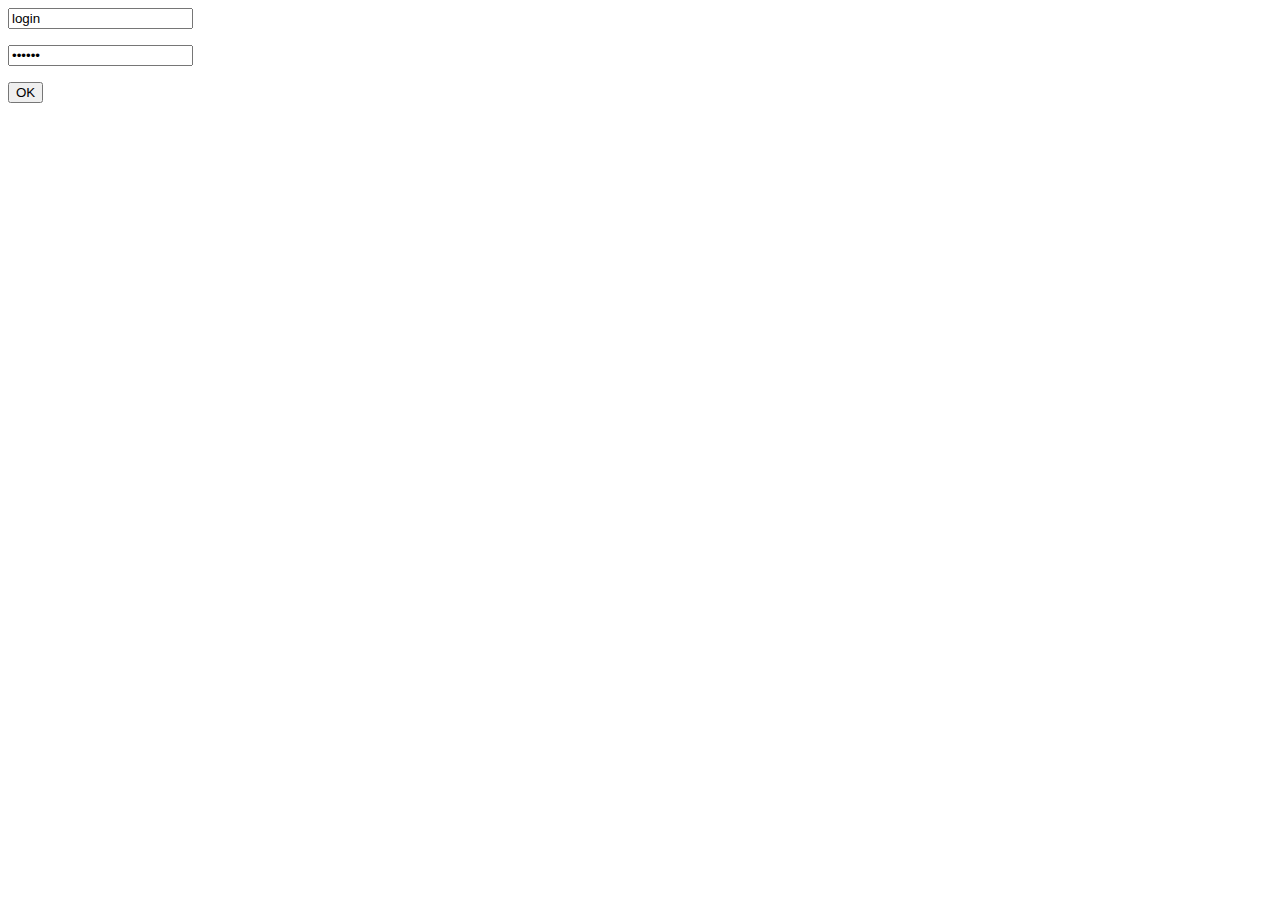
<file: create.html>
<html><body>
	<form action="create.php" method="post">
		<p><input type="text" name="login" value="login"></p>
		<p><input type="password" name="passwd" value="passwd"></p>
		<p><input type="submit" name="submit" value="OK"></p>
	</form>
	</body></html>
</file>
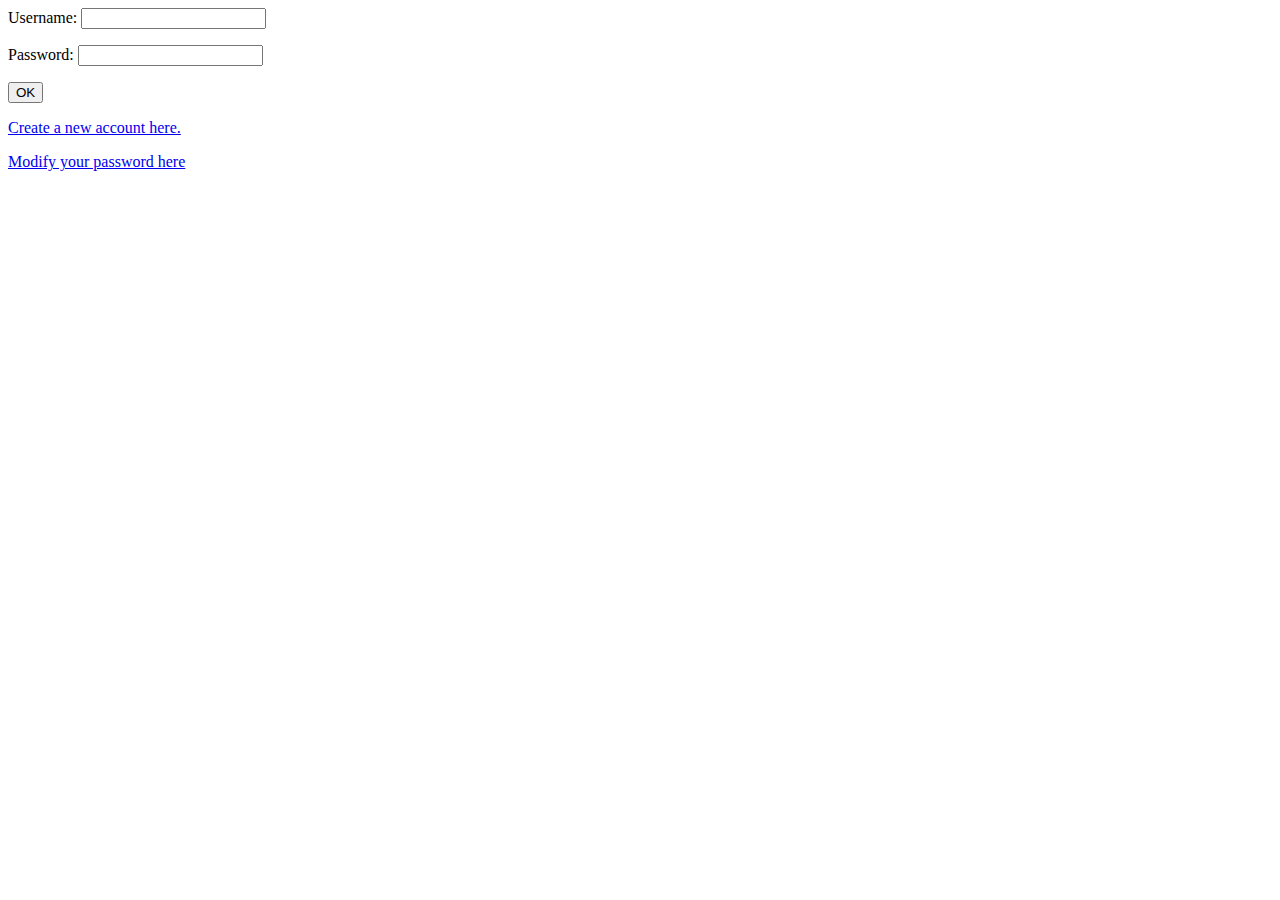
<file: login.html>
<html>
	<head>
		<style>
		</style>
	</head>
<body>
	<form action="login.php" method="post">
		<p>Username: <input type="text" name="login"></p>
		<p>Password: <input type="password" name="passwd"></p>
		<p><input type="submit" name="submit" value="OK"></p>
	</form>
	<p><a href="create.html">Create a new account here.</a></p>
	<p><a href="modify.html">Modify your password here</a></p>
</body></html>
</file>
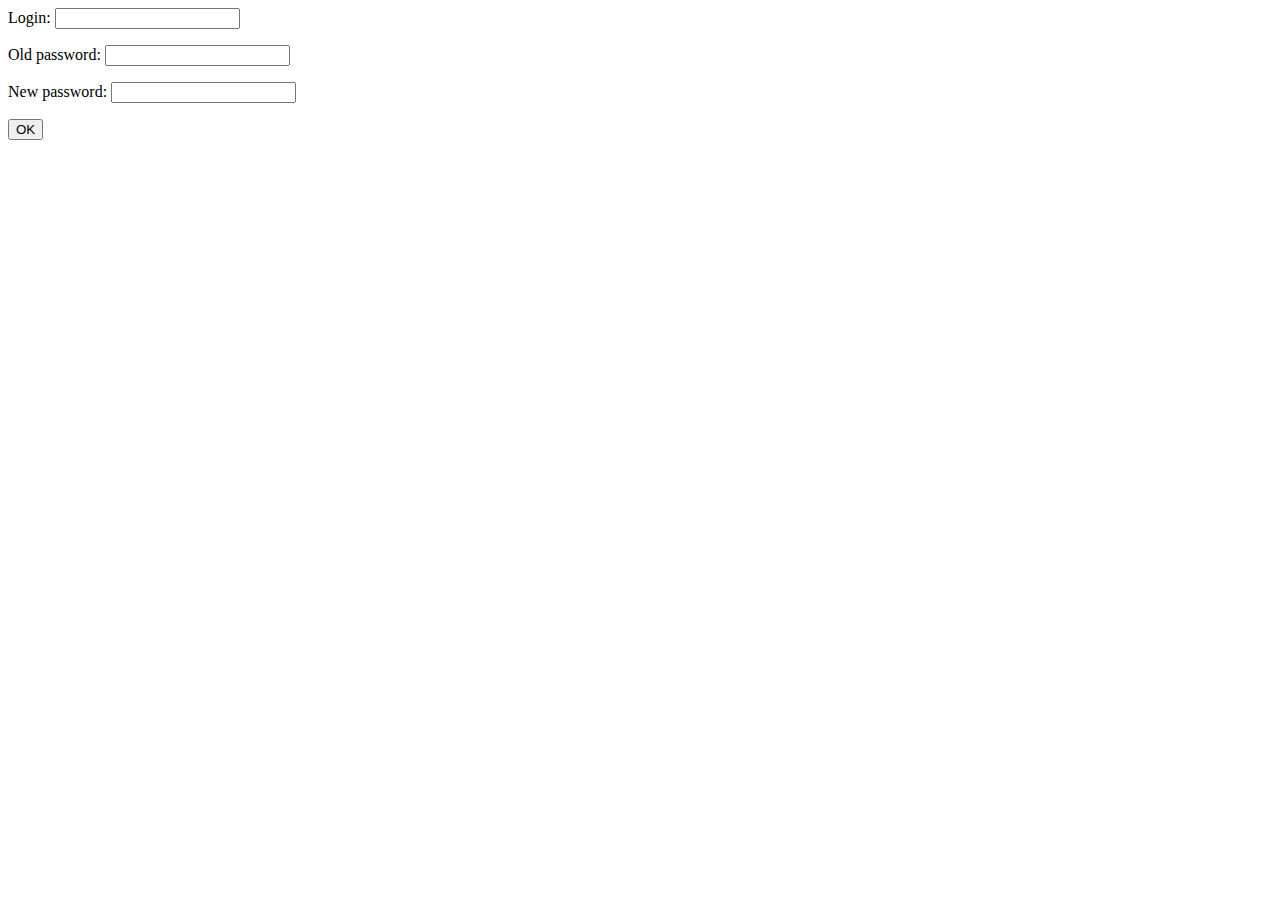
<file: modif.html>
<html><body>
	<form action="modif.php" method="post">
		<p>Login: <input type="text" name="login"></p>
		<p>Old password: <input type="password" name="oldpw"></p>
		<p>New password: <input type="password" name="newpw"></p>
		<p><input type="submit" name="submit" value="OK"></p>
	</form>
</body></html>
</file>
